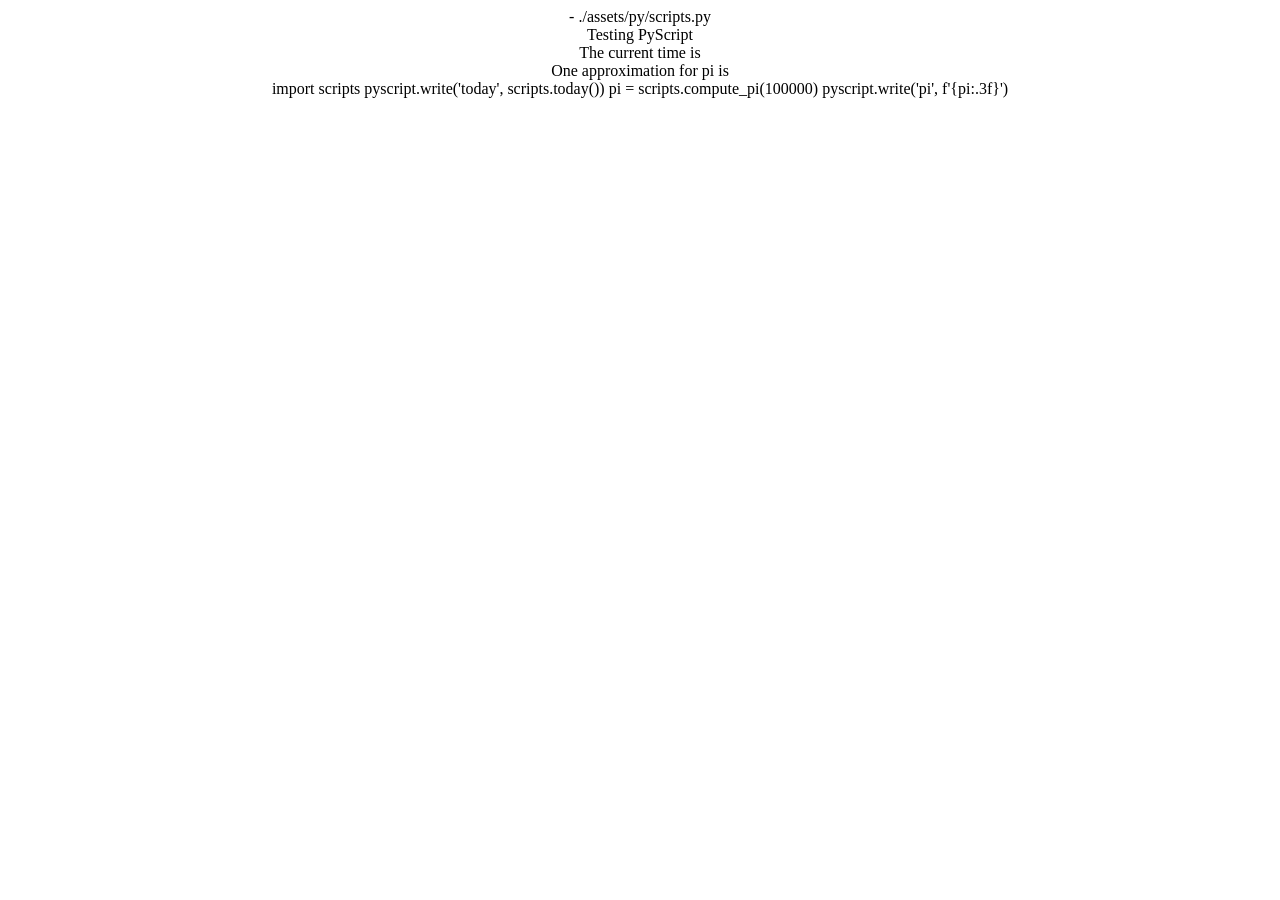
<file: index.html>
<!DOCTYPE html>
<html lang="en">
<head>
  <meta charset="UTF-8">
  <meta http-equiv="X-UA-Compatible" content="IE=edge">
  <link rel="stylesheet" href="https://pyscript.net/alpha/pyscript.css" />
  <script defer src="https://pyscript.net/alpha/pyscript.js"></script>
  <py-env>
    - ./assets/py/scripts.py
  </py-env>
  <meta name="viewport" content="width=device-width, initial-scale=1.0">
  <link rel="stylesheet" href="./assets/css/styles.css">
  <title>Testing PyScript</title>
</head>
<body>
<py-title>Testing PyScript</py-title>
<div id="datetime">The current time is <label id="today"></label></div>
<div id="pi-value">One approximation for pi is <label id="pi"></label></div>
<py-script src="./assets/py/scripts.py">
  import scripts
  pyscript.write('today', scripts.today())
  pi = scripts.compute_pi(100000)
  pyscript.write('pi', f'{pi:.3f}')
</py-script>
</body>
</html>
</file>
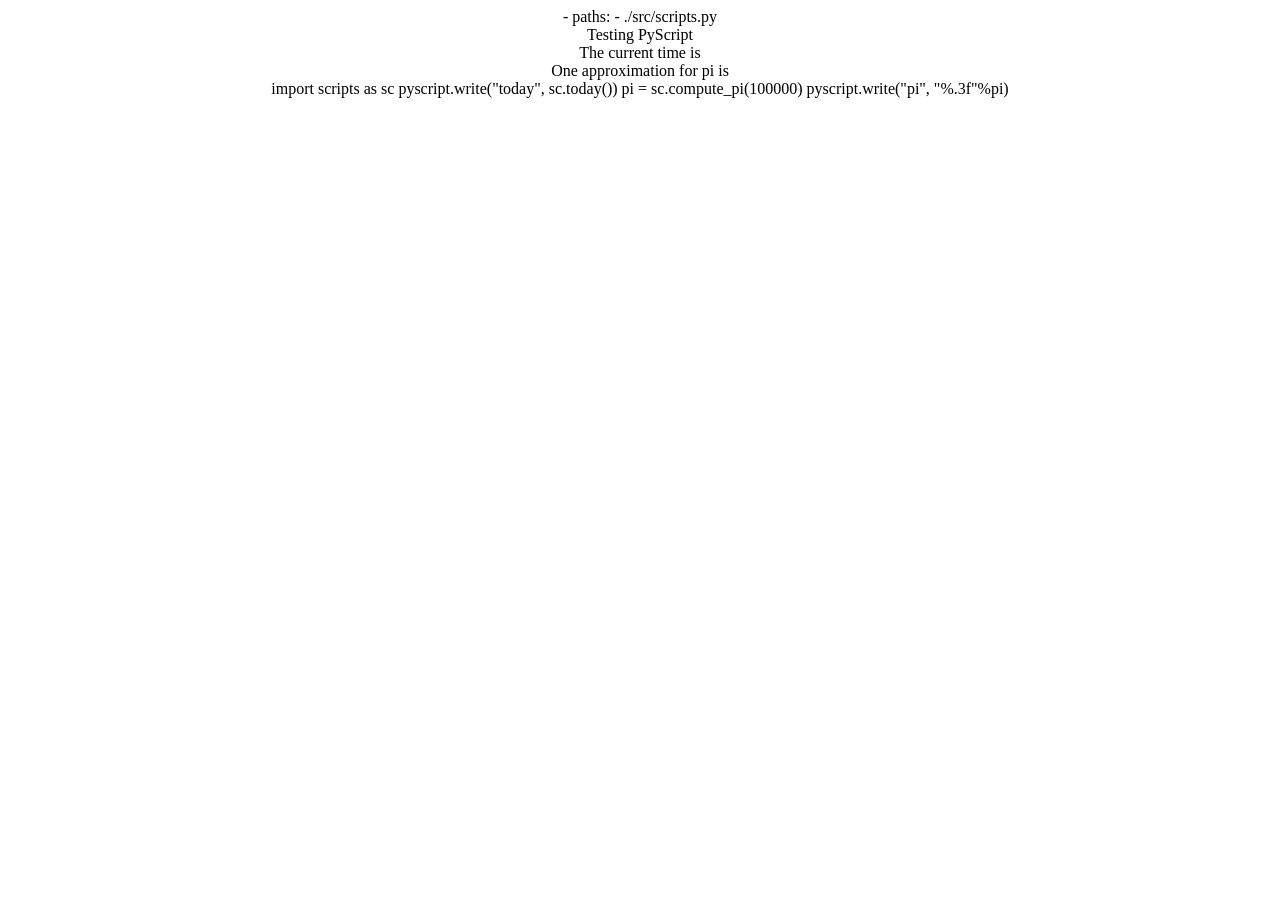
<file: First testing/index.html>
<!DOCTYPE html>
<html lang="en">
<head>
  <meta charset="UTF-8">
  <meta http-equiv="X-UA-Compatible" content="IE=edge">
  <link rel="stylesheet" href="https://pyscript.net/alpha/pyscript.css" />
  <script defer src="https://pyscript.net/alpha/pyscript.js"></script>
  <meta name="viewport" content="width=device-width, initial-scale=1.0">
  <py-env>
    - paths:
      - ./src/scripts.py
  </py-env>
  <link rel="stylesheet" href="./src/styles.css">
  <title>Testing PyScript</title>
</head>
<body>
<py-title>Testing PyScript</py-title>
<div>The current time is <label id="today"></label></div>
<div>One approximation for pi is <label id="pi"></label></div>
<py-script>
import scripts as sc
pyscript.write("today", sc.today())
pi = sc.compute_pi(100000)
pyscript.write("pi", "%.3f"%pi)
</py-script>
</body>
</html>
</file>
<file: assets/css/styles.css>
body {
  display:flex;
  flex-direction: column;
  justify-content: center;
  align-items: center;
}
</file>
<file: First testing/src/styles.css>
body {
  display:flex;
  flex-direction: column;
  justify-content: center;
  align-items: center;
}
</file>
